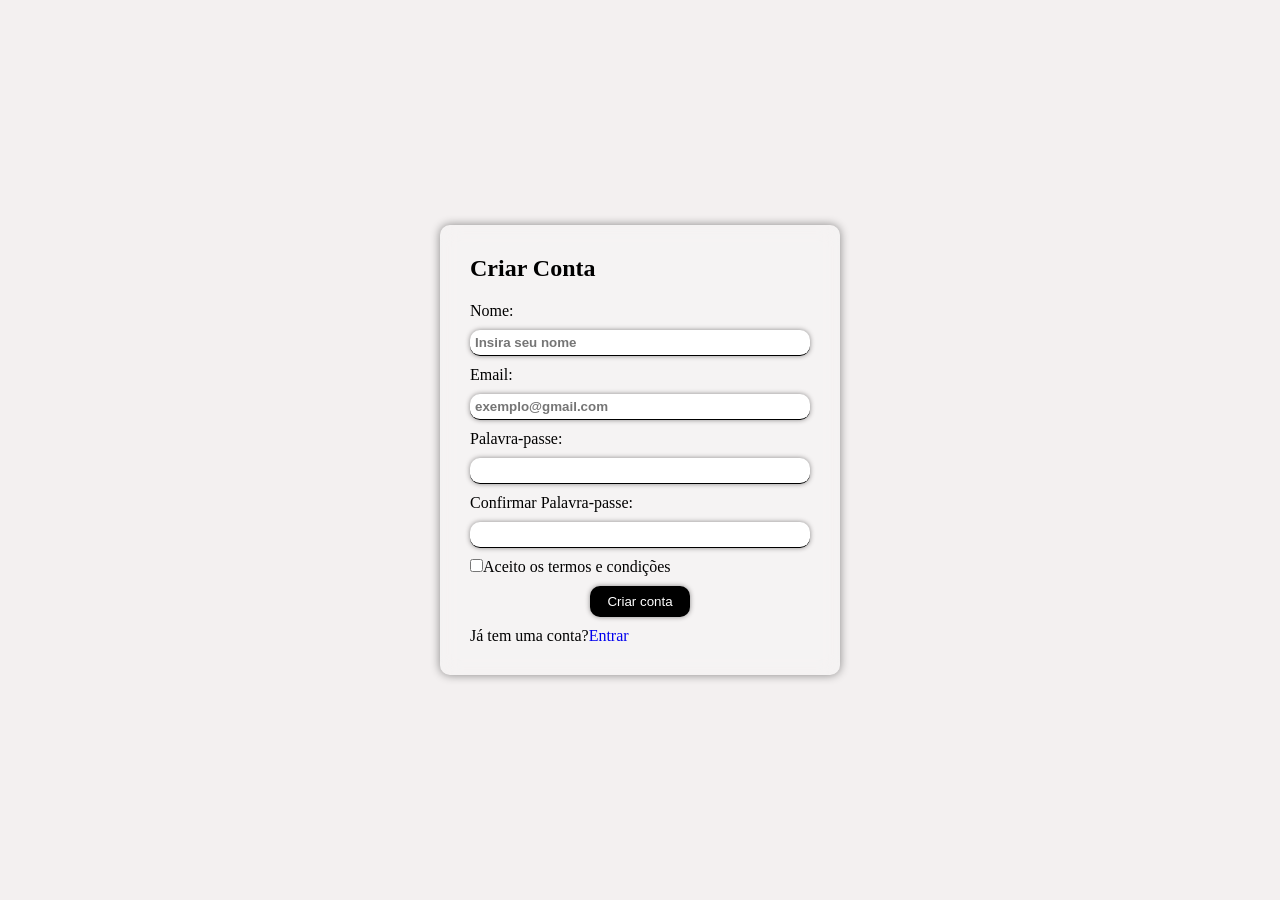
<file: cadastro.html>
<!DOCTYPE html>
<html lang="pt">
<head>
    <meta charset="UTF-8">
    <meta name="viewport" content="width=device-width, initial-scale=1.0">
    <link rel="stylesheet" href="estilos/cadastro.css">
    <title>Cadastro</title>
</head>
<body>
    <main>
            <section>
                <div id="cadastro">
                    <h1>Criar Conta</h1>
                    <form action="">
                        <label>Nome:</label>
                        <input type="text" id="nome" class="cadastro" placeholder="Insira seu nome" required>
                        <label>Email:</label>
                        <input type="email" id="email" class="cadastro" placeholder="exemplo@gmail.com" required>
                        <label>Palavra-passe:</label>
                        <input type="password" id="password" class="cadastro" maxlength="10" required>
                        <label>Confirmar Palavra-passe:</label>
                        <input type="password" id="password" class="cadastro" required>
                        <p><input type="checkbox" id="checkbox">Aceito os termos e condições</p>
                        <button id="btn_criar">Criar conta</button>
                        <p>Já tem uma conta?<a href="entrar.html">Entrar</a></p>
                    </form>
                </div>    
            </section>

    </main>    
</body>
</html>
</file>
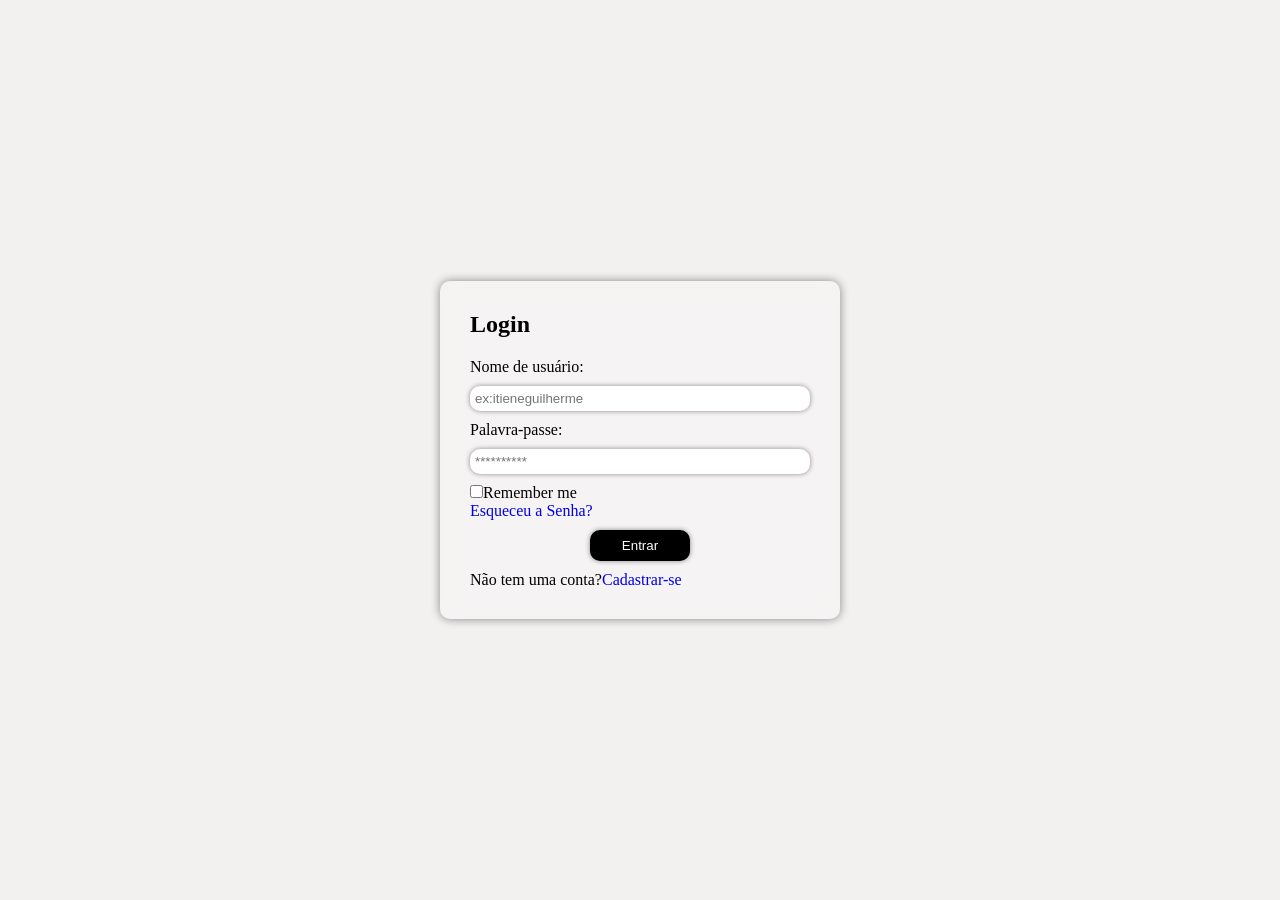
<file: entrar.html>
<!DOCTYPE html>
<html lang="pt">
<head>
    <meta charset="UTF-8">
    <meta name="viewport" content="width=device-width, initial-scale=1.0">
    <link rel="stylesheet" href="estilos/cadastro.css">
    <title>Entrar</title>
</head>
<body>
    <main>
        <section>
            <div id="cadastro">
                    <h1>Login</h1>
                    <form action="">
                        <label>Nome de usuário:</label>
                        <input type="text" id="user" placeholder="ex:itieneguilherme" required>
                        <label>Palavra-passe:</label>
                        <input type="password" id="password" minlength="8" maxlength="10" required placeholder="**********">
                        <div id="verificacao">
                            <p><input type="checkbox" id="checkbox">Remember me</p>
                            <p><a href="#">Esqueceu a Senha?</a></p>
                        </div>
                        <button id="btn_entrar">Entrar</button>
                        <p>Não tem uma conta?<a href="cadastro.html">Cadastrar-se</a></p>
                    </form>
            </div>
        </section>
    </main>
    
</body>
</html>
</file>
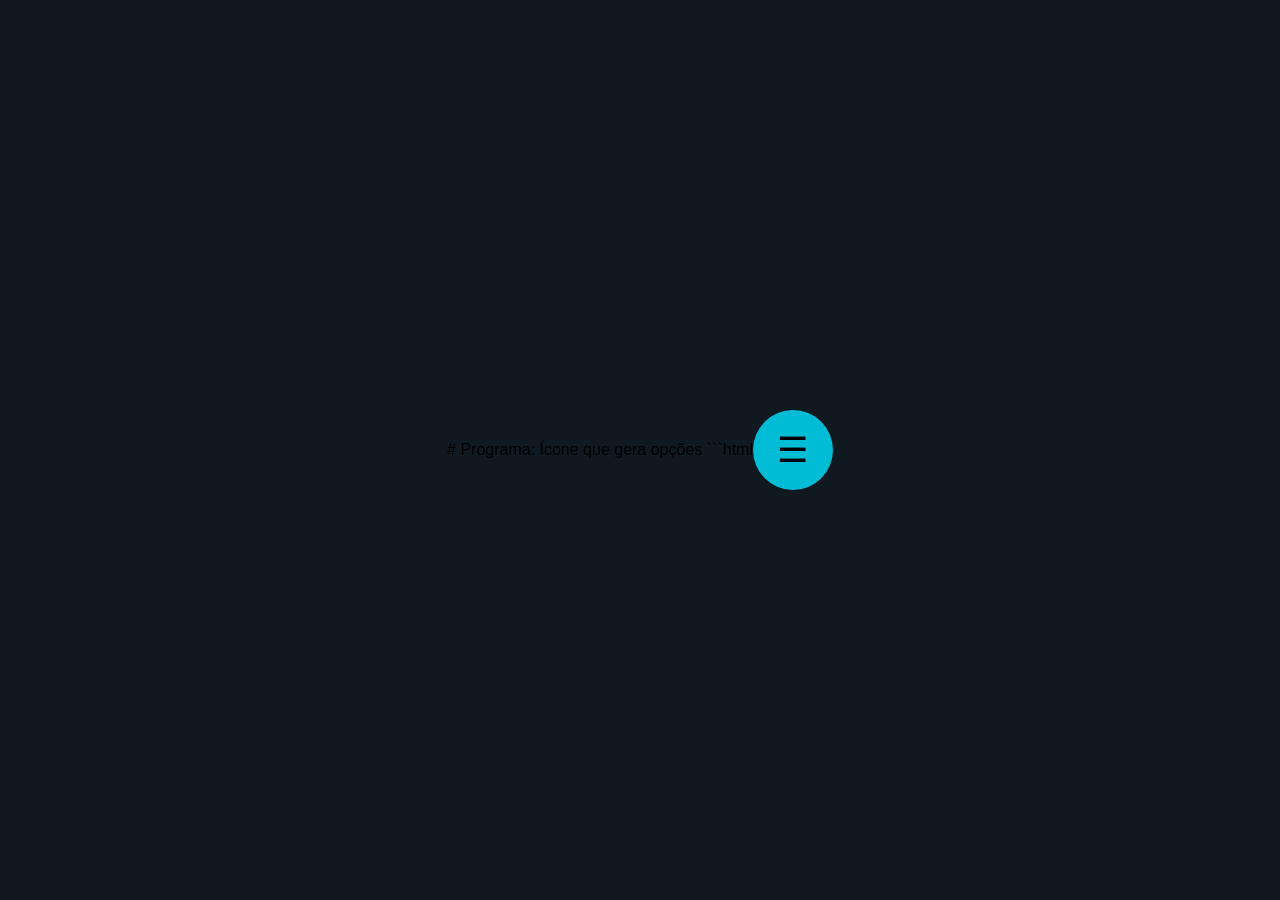
<file: teste.html>
# Programa: Ícone que gera opções

```html
<!DOCTYPE html>
<html lang="pt">
<head>
    <meta charset="UTF-8">
    <meta name="viewport" content="width=device-width, initial-scale=1.0">
    <title>Menu de Opções</title>

    <style>
        *{
            margin: 0;
            padding: 0;
            box-sizing: border-box;
            font-family: Arial, Helvetica, sans-serif;
        }

        body{
            height: 100vh;
            display: flex;
            justify-content: center;
            align-items: center;
            background-color: #101820;
        }

        .container{
            position: relative;
        }

        .icone{
            width: 80px;
            height: 80px;
            border-radius: 50%;
            background-color: #00bcd4;
            display: flex;
            justify-content: center;
            align-items: center;
            font-size: 35px;
            cursor: pointer;
            transition: 0.3s;
            user-select: none;
        }

        .icone:hover{
            transform: scale(1.1);
            background-color: #00e5ff;
        }

        .menu{
            position: absolute;
            top: 100px;
            left: 50%;
            transform: translateX(-50%);
            display: none;
            flex-direction: column;
            gap: 10px;
        }

        .menu button{
            padding: 12px 20px;
            border: none;
            border-radius: 10px;
            background-color: white;
            cursor: pointer;
            font-size: 16px;
            transition: 0.3s;
        }

        .menu button:hover{
            background-color: #00bcd4;
            color: white;
        }

        .mostrar{
            display: flex;
        }
    </style>
</head>
<body>

    <div class="container">
        <div class="icone" id="icone">
            ☰
        </div>

        <div class="menu" id="menu">
            <button onclick="alert('Perfil aberto!')">Perfil</button>
            <button onclick="alert('Configurações abertas!')">Configurações</button>
            <button onclick="alert('Mensagens abertas!')">Mensagens</button>
            <button onclick="alert('Sessão encerrada!')">Sair</button>
        </div>
    </div>

    <script>
        const icone = document.getElementById('icone');
        const menu = document.getElementById('menu');

        icone.addEventListener('click', () => {
            menu.classList.toggle('mostrar');
        });
    </script>

</body>
</html>
</file>
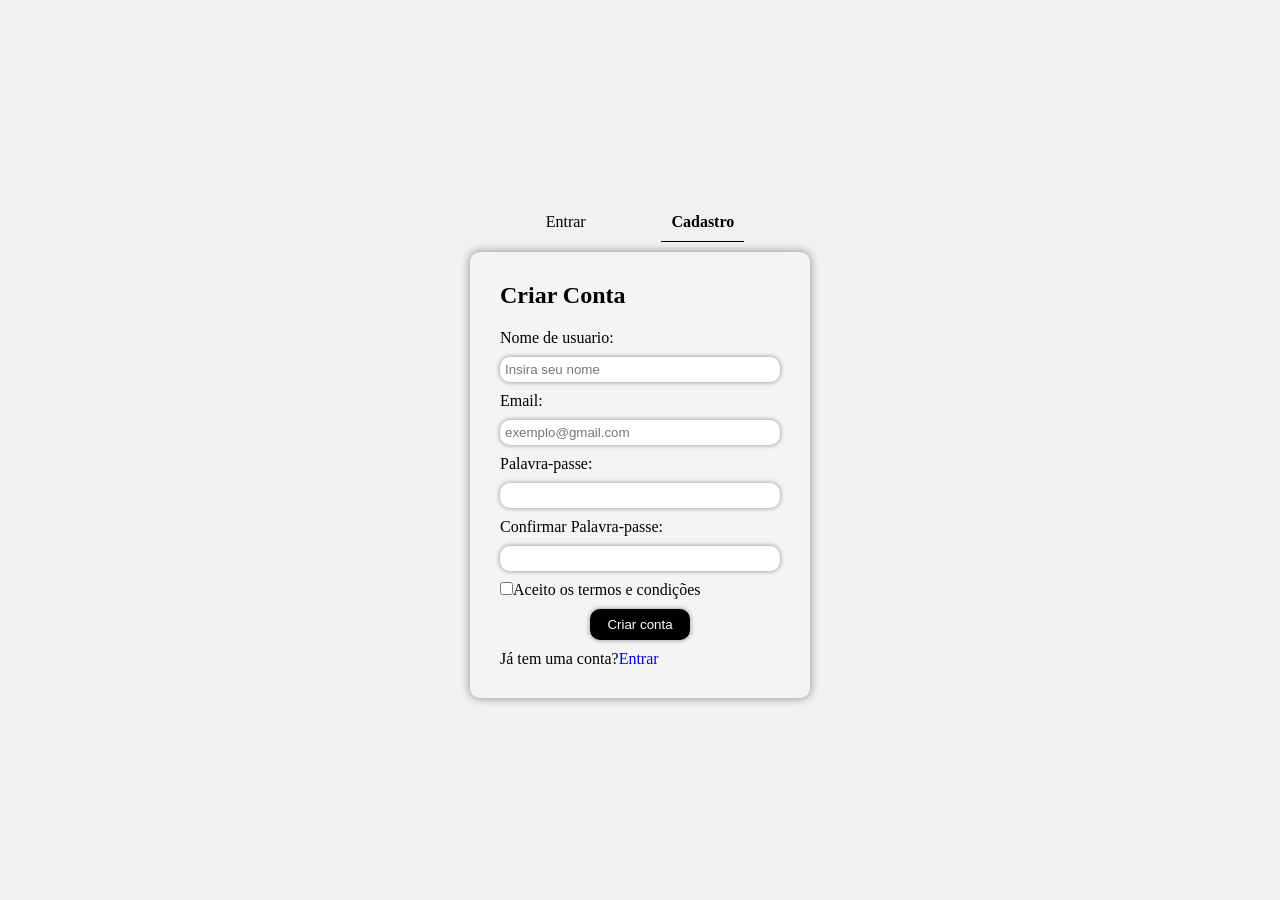
<file: index/cadastro.html>
<!DOCTYPE html>
<html lang="pt">
<head>
    <meta charset="UTF-8">
    <meta name="viewport" content="width=device-width, initial-scale=1.0">
    <link rel="stylesheet" href="../estilos/cadastro.css">
    <title>Cadastro</title>
</head>
<body>
    <main>
        <section>
             
            <div id="container">
                <div id="menu-login" class="menu-login">
                    <a href="entrar.html"><p>Entrar</p></a>
                    <a href="cadastro.html" class="cadastro"><p>Cadastro</p></a>
                </div>
                <div id="cadastro">
                    <h1>Criar Conta</h1>
                    <form action="">
                        <label>Nome de usuario:</label>
                        <input type="text" id="user" class="fuser" placeholder="Insira seu nome" required>
                        <label>Email:</label>
                        <input type="email" id="email" class="femail" placeholder="exemplo@gmail.com" required>
                        <label>Palavra-passe:</label>
                        <input type="password" id="password" class="password" required>
                        <label>Confirmar Palavra-passe:</label>
                        <input type="password" id="confirm_password" class="confirm_password" required>
                        <p>
                            <input type="checkbox" id="checkbox">Aceito os termos e condições
                        </p>
                        <button id="btn_criar" class="btn_criar">Criar conta</button>
                        <p>Já tem uma conta?<a href="entrar.html">Entrar</a></p>
                    </form>
                </div> 
            </div>
        </section>
    </main>
    <script src="../scripts/cadastro.js"></script>
</body>
</html>
</file>
<file: estilos/cadastro.css>
*{
    border: none;
    padding: 0px;
    margin: 0px;
    box-sizing: border-box;
}

body{
   background: rgb(243, 240, 240); 
}


main{
    height: 100vh;
    display: flex;
    justify-content: center;
    align-items: center;
}

section{
    width: 90%;
    max-width: 400px;   
}
#container{
    margin: auto;
    border: none;
}

div#menu-login{
    display: flex;
    flex-direction: row;
    align-items: space-between;
    justify-content: space-evenly;
    height: 100%;
    width: 100%;
}

div#container{
    display: grid;
    gap: 10px;
    padding: 30px;
}

#menu-login a{
    text-decoration: none;
    color: black;
}

div#menu-login p{
    padding: 10px;
    transition: 0.3s;
    text-align: center;
}

.entrar{
    font-weight: bold;
    border-bottom: 1px solid black;
}

.cadastro{
    font-weight: bold;
    border-bottom: 1px solid black;
}

div#cadastro{
    display: grid;
    gap: 20px;
    padding: 30px;
    border-radius: 10px;
    background-color: rgba(255, 255, 255, 0.2);
    backdrop-filter: blur(10px);
    box-shadow: 0px 0px 10px rgba(7, 7, 7, 0.45);
    border-right: none;
}

div#cadastro form{
    display: flex;
    flex-direction: column;
    justify-content: center;
    align-content: center;
}


div#cadastro form>label{
    text-align: start;
}

div#cadastro form>input{
    border-radius: 10px;
    padding: 5px;
    margin: 10px 0px;
    box-shadow: 0px 0px 5px rgba(7, 7, 7, 0.45);
}

div#cadastro form>button{
    cursor: pointer;
    border-radius: 10px;
    background-color: black;
    color: white;
    padding: 8px;
    width: 100px;
    margin: 10px 0px;
    align-self: center;
    transition: 0.3s;
    box-shadow: 0px 0px 5px rgba(7, 7, 7, 0.45);
}

div#cadastro form > button:hover{
    background-color: #333;
}

div#cadastro form a{
    text-decoration: none;
}

div#verificacao form p{
    display: flex;
    flex-direction: row;
    justify-content: space-between;
    align-content: stretch;
    margin: 10px 0px;
}

div#entrar{
    display: grid;
    padding: 30px;
    border-radius: 10px;
    background-color: rgba(255, 255, 255, 0.2);
    backdrop-filter: blur(10px);
    box-shadow: 0px 0px 10px rgba(7, 7, 7, 0.45);
}

div#entrar form{
    display: flex;
    flex-direction: column;
    justify-content: center;
    align-content: center;
}

div#entrar form>input{
    border-radius: 10px;
    padding: 5px;
    margin: 10px 0px;
    box-shadow: 0px 0px 5px rgba(7, 7, 7, 0.45);
}

div#entrar form>button{
    cursor: pointer;
    border-radius: 10px;
    background-color: black;
    color: white;
    padding: 8px;
    width: 100px;
    align-self: center;
    transition: 0.3s;
    margin: 10px 0px;
    box-shadow: 0px 0px 5px rgba(7, 7, 7, 0.45);
}

div#entrar form a{
    text-decoration: none;
    margin: 10px 0px;
}
</file>
